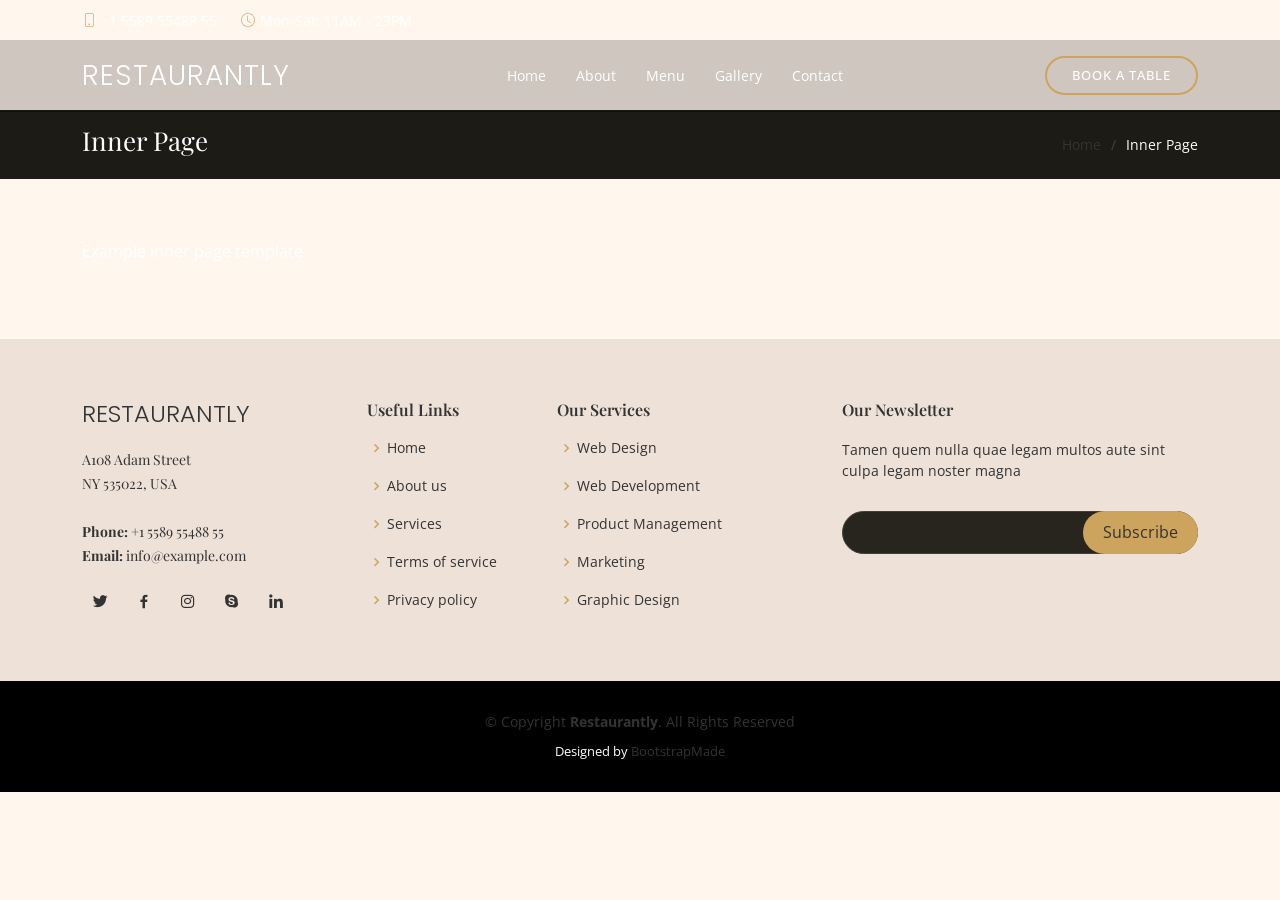
<file: inner-page.html>
<!DOCTYPE html>
<html lang="en">

<head>
  <meta charset="utf-8">
  <meta content="width=device-width, initial-scale=1.0" name="viewport">

  <title>Restaurantly Bootstrap Template - Inner Page</title>
  <meta content="" name="description">
  <meta content="" name="keywords">

  <!-- Favicons -->
  <link href="assets/img/favicon.png" rel="icon">
  <link href="assets/img/apple-touch-icon.png" rel="apple-touch-icon">

  <!-- Google Fonts -->
  <link href="https://fonts.googleapis.com/css?family=Open+Sans:300,300i,400,400i,600,600i,700,700i|Playfair+Display:ital,wght@0,400;0,500;0,600;0,700;1,400;1,500;1,600;1,700|Poppins:300,300i,400,400i,500,500i,600,600i,700,700i" rel="stylesheet">

  <!-- Vendor CSS Files -->
  <link href="assets/vendor/animate.css/animate.min.css" rel="stylesheet">
  <link href="assets/vendor/aos/aos.css" rel="stylesheet">
  <link href="assets/vendor/bootstrap/css/bootstrap.min.css" rel="stylesheet">
  <link href="assets/vendor/bootstrap-icons/bootstrap-icons.css" rel="stylesheet">
  <link href="assets/vendor/boxicons/css/boxicons.min.css" rel="stylesheet">
  <link href="assets/vendor/glightbox/css/glightbox.min.css" rel="stylesheet">
  <link href="assets/vendor/swiper/swiper-bundle.min.css" rel="stylesheet">

  <!-- Template Main CSS File -->
  <link href="assets/css/style.css" rel="stylesheet">

  <!-- =======================================================
  * Template Name: Restaurantly
  * Template URL: https://bootstrapmade.com/restaurantly-restaurant-template/
  * Updated: Mar 17 2024 with Bootstrap v5.3.3
  * Author: BootstrapMade.com
  * License: https://bootstrapmade.com/license/
  ======================================================== -->
</head>

<body>

  <!-- ======= Top Bar ======= -->
  <div id="topbar" class="d-flex align-items-center fixed-top">
    <div class="container d-flex justify-content-center justify-content-md-between">

      <div class="contact-info d-flex align-items-center">
        <i class="bi bi-phone d-flex align-items-center"><span>+1 5589 55488 55</span></i>
        <i class="bi bi-clock d-flex align-items-center ms-4"><span> Mon-Sat: 11AM - 23PM</span></i>
      </div>
    </div>
  </div>

  <!-- ======= Header ======= -->
  <header id="header" class="fixed-top d-flex align-items-cente">
    <div class="container-fluid container-xl d-flex align-items-center justify-content-lg-between">

      <h1 class="logo me-auto me-lg-0"><a href="index.html">Restaurantly</a></h1>
      <!-- Uncomment below if you prefer to use an image logo -->
      <!-- <a href="index.html" class="logo me-auto me-lg-0"><img src="assets/img/logo.png" alt="" class="img-fluid"></a>-->

      <nav id="navbar" class="navbar order-last order-lg-0">
        <ul>
          <li><a class="nav-link scrollto " href="#hero">Home</a></li>
          <li><a class="nav-link scrollto" href="#about">About</a></li>
          <li><a class="nav-link scrollto" href="#menu">Menu</a></li>
          <li><a class="nav-link scrollto" href="#gallery">Gallery</a></li>
          <li><a class="nav-link scrollto" href="#contact">Contact</a></li>
        </ul>
        <i class="bi bi-list mobile-nav-toggle"></i>
      </nav><!-- .navbar -->
      <a href="#book-a-table" class="book-a-table-btn scrollto d-none d-lg-flex">Book a table</a>

    </div>
  </header><!-- End Header -->

  <main id="main">
    <section class="breadcrumbs">
      <div class="container">

        <div class="d-flex justify-content-between align-items-center">
          <h2>Inner Page</h2>
          <ol>
            <li><a href="index.html">Home</a></li>
            <li>Inner Page</li>
          </ol>
        </div>

      </div>
    </section>

    <section class="inner-page">
      <div class="container">
        <p>
          Example inner page template
        </p>
      </div>
    </section>

  </main><!-- End #main -->

  <!-- ======= Footer ======= -->
  <footer id="footer">
    <div class="footer-top">
      <div class="container">
        <div class="row">

          <div class="col-lg-3 col-md-6">
            <div class="footer-info">
              <h3>Restaurantly</h3>
              <p>
                A108 Adam Street <br>
                NY 535022, USA<br><br>
                <strong>Phone:</strong> +1 5589 55488 55<br>
                <strong>Email:</strong> info@example.com<br>
              </p>
              <div class="social-links mt-3">
                <a href="#" class="twitter"><i class="bx bxl-twitter"></i></a>
                <a href="#" class="facebook"><i class="bx bxl-facebook"></i></a>
                <a href="#" class="instagram"><i class="bx bxl-instagram"></i></a>
                <a href="#" class="google-plus"><i class="bx bxl-skype"></i></a>
                <a href="#" class="linkedin"><i class="bx bxl-linkedin"></i></a>
              </div>
            </div>
          </div>

          <div class="col-lg-2 col-md-6 footer-links">
            <h4>Useful Links</h4>
            <ul>
              <li><i class="bx bx-chevron-right"></i> <a href="#">Home</a></li>
              <li><i class="bx bx-chevron-right"></i> <a href="#">About us</a></li>
              <li><i class="bx bx-chevron-right"></i> <a href="#">Services</a></li>
              <li><i class="bx bx-chevron-right"></i> <a href="#">Terms of service</a></li>
              <li><i class="bx bx-chevron-right"></i> <a href="#">Privacy policy</a></li>
            </ul>
          </div>

          <div class="col-lg-3 col-md-6 footer-links">
            <h4>Our Services</h4>
            <ul>
              <li><i class="bx bx-chevron-right"></i> <a href="#">Web Design</a></li>
              <li><i class="bx bx-chevron-right"></i> <a href="#">Web Development</a></li>
              <li><i class="bx bx-chevron-right"></i> <a href="#">Product Management</a></li>
              <li><i class="bx bx-chevron-right"></i> <a href="#">Marketing</a></li>
              <li><i class="bx bx-chevron-right"></i> <a href="#">Graphic Design</a></li>
            </ul>
          </div>

          <div class="col-lg-4 col-md-6 footer-newsletter">
            <h4>Our Newsletter</h4>
            <p>Tamen quem nulla quae legam multos aute sint culpa legam noster magna</p>
            <form action="" method="post">
              <input type="email" name="email"><input type="submit" value="Subscribe">
            </form>

          </div>

        </div>
      </div>
    </div>

    <div class="container">
      <div class="copyright">
        &copy; Copyright <strong><span>Restaurantly</span></strong>. All Rights Reserved
      </div>
      <div class="credits">
        <!-- All the links in the footer should remain intact. -->
        <!-- You can delete the links only if you purchased the pro version. -->
        <!-- Licensing information: https://bootstrapmade.com/license/ -->
        <!-- Purchase the pro version with working PHP/AJAX contact form: https://bootstrapmade.com/restaurantly-restaurant-template/ -->
        Designed by <a href="https://bootstrapmade.com/">BootstrapMade</a>
      </div>
    </div>
  </footer><!-- End Footer -->

  <div id="preloader"></div>
  <a href="#" class="back-to-top d-flex align-items-center justify-content-center"><i class="bi bi-arrow-up-short"></i></a>

  <!-- Vendor JS Files -->
  <script src="assets/vendor/aos/aos.js"></script>
  <script src="assets/vendor/bootstrap/js/bootstrap.bundle.min.js"></script>
  <script src="assets/vendor/glightbox/js/glightbox.min.js"></script>
  <script src="assets/vendor/isotope-layout/isotope.pkgd.min.js"></script>
  <script src="assets/vendor/swiper/swiper-bundle.min.js"></script>
  <script src="assets/vendor/php-email-form/validate.js"></script>

  <!-- Template Main JS File -->
  <script src="assets/js/main.js"></script>

</body>

</html>
</file>
<file: assets/css/style.css>
/**
* Template Name: Restaurantly
* Template URL: https://bootstrapmade.com/restaurantly-restaurant-template/
* Updated: Mar 17 2024 with Bootstrap v5.3.3
* Author: BootstrapMade.com
* License: https://bootstrapmade.com/license/
*/

/*--------------------------------------------------------------
# General
--------------------------------------------------------------*/
body {
  font-family: "Open Sans", sans-serif;
  background: #FFF6EE;
  color: #fff;
}

a {
  color: #333333;
  text-decoration: none;
}

a:hover {
  color: #333333;
  text-decoration: none;
}

h1,
h2,
h3,
h4,
h5,
h6 {
  font-family: "Playfair Display", serif;
}

/*--------------------------------------------------------------
# Preloader
--------------------------------------------------------------*/
#preloader {
  position: fixed;
  top: 0;
  left: 0;
  right: 0;
  bottom: 0;
  z-index: 9999;
  overflow: hidden;
  background: #1a1814;
}

#preloader:before {
  content: "";
  position: fixed;
  top: calc(50% - 30px);
  left: calc(50% - 30px);
  border: 6px solid #1a1814;
  border-top-color: #cda45e;
  border-bottom-color: #cda45e;
  border-radius: 50%;
  width: 60px;
  height: 60px;
  animation: animate-preloader 1s linear infinite;
}

@keyframes animate-preloader {
  0% {
    transform: rotate(0deg);
  }

  100% {
    transform: rotate(360deg);
  }
}

/*--------------------------------------------------------------
# Back to top button
--------------------------------------------------------------*/
.back-to-top {
  position: fixed;
  visibility: hidden;
  opacity: 0;
  right: 15px;
  bottom: 15px;
  z-index: 996;
  width: 44px;
  height: 44px;
  border-radius: 50px;
  transition: all 0.4s;
  border: 2px solid #cda45e;
}

.back-to-top i {
  font-size: 28px;
  color: #cda45e;
  line-height: 0;
}

.back-to-top:hover {
  background: #cda45e;
  color: #1a1814;
}

.back-to-top:hover i {
  color: #444444;
}

.back-to-top.active {
  visibility: visible;
  opacity: 1;
}

/*--------------------------------------------------------------
# Disable aos animation delay on mobile devices
--------------------------------------------------------------*/
@media screen and (max-width: 768px) {
  [data-aos-delay] {
    transition-delay: 0 !important;
  }
}

/*--------------------------------------------------------------
# Top Bar
--------------------------------------------------------------*/
#topbar {
  height: 40px;
  font-size: 14px;
  transition: all 0.5s;
  z-index: 996;
}

#topbar.topbar-scrolled {
  top: -40px;
}

#topbar .contact-info i {
  font-style: normal;
  color: #d9ba85;
}

#topbar .contact-info i span {
  padding-left: 5px;
  color: #fff;
}

#topbar .languages ul {
  display: flex;
  flex-wrap: wrap;
  list-style: none;
  padding: 0;
  margin: 0;
  color: #cda45e;
}

#topbar .languages ul a {
  color: white;
}

#topbar .languages ul li+li {
  padding-left: 10px;
}

#topbar .languages ul li+li::before {
  display: inline-block;
  padding-right: 10px;
  color: rgba(255, 255, 255, 0.5);
  content: "/";
}

/*--------------------------------------------------------------
# Header
--------------------------------------------------------------*/
#header {
  background: rgba(12, 11, 9, 0.2);
  border-bottom: 1px solid rgba(12, 11, 9, 0.6);
  transition: all 0.5s;
  z-index: 997;
  padding: 15px 0;
  top: 40px;
}

#header.header-scrolled {
  top: 0;
  background: rgba(0, 0, 0, 0.85);
  border-bottom: 1px solid #37332a;
}

#header .logo {
  font-size: 28px;
  margin: 0;
  padding: 0;
  line-height: 1;
  font-weight: 300;
  letter-spacing: 1px;
  text-transform: uppercase;
  font-family: "Poppins", sans-serif;
}

#header .logo a {
  color: #fff;
}

#header .logo img {
  max-height: 40px;
}

/*--------------------------------------------------------------
# Book a table button Menu
--------------------------------------------------------------*/
.book-a-table-btn {
  margin: 0 0 0 15px;
  border: 2px solid #cda45e;
  color: #fff;
  border-radius: 50px;
  padding: 8px 25px;
  text-transform: uppercase;
  font-size: 13px;
  font-weight: 500;
  letter-spacing: 1px;
  transition: 0.3s;
}

.book-a-table-btn:hover {
  background: #cda45e;
  color: #fff;
}

@media (max-width: 992px) {
  .book-a-table-btn {
    margin: 0 15px 0 0;
    padding: 8px 20px;
  }
}

/*--------------------------------------------------------------
# Navigation Menu
--------------------------------------------------------------*/
/**
* Desktop Navigation 
*/
.navbar {
  padding: 0;
}

.navbar ul {
  margin: 0;
  padding: 0;
  display: flex;
  list-style: none;
  align-items: center;
}

.navbar li {
  position: relative;
}

.navbar a,
.navbar a:focus {
  display: flex;
  align-items: center;
  justify-content: space-between;
  padding: 10px 0 10px 30px;
  color: #fff;
  white-space: nowrap;
  transition: 0.3s;
  font-size: 14px;
}

.navbar a i,
.navbar a:focus i {
  font-size: 12px;
  line-height: 0;
  margin-left: 5px;
}

.navbar a:hover,
.navbar .active,
.navbar .active:focus,
.navbar li:hover>a {
  color: #d9ba85;
}

.navbar .dropdown ul {
  display: block;
  position: absolute;
  left: 14px;
  top: calc(100% + 30px);
  margin: 0;
  padding: 10px 0;
  z-index: 99;
  opacity: 0;
  visibility: hidden;
  background: #fff;
  box-shadow: 0px 0px 30px rgba(127, 137, 161, 0.25);
  transition: 0.3s;
  border-radius: 4px;
}

.navbar .dropdown ul li {
  min-width: 200px;
}

.navbar .dropdown ul a {
  padding: 10px 20px;
  color: #444444;
}

.navbar .dropdown ul a i {
  font-size: 12px;
}

.navbar .dropdown ul a:hover,
.navbar .dropdown ul .active:hover,
.navbar .dropdown ul li:hover>a {
  color: #cda45e;
}

.navbar .dropdown:hover>ul {
  opacity: 1;
  top: 100%;
  visibility: visible;
}

.navbar .dropdown .dropdown ul {
  top: 0;
  left: calc(100% - 30px);
  visibility: hidden;
}

.navbar .dropdown .dropdown:hover>ul {
  opacity: 1;
  top: 0;
  left: 100%;
  visibility: visible;
}

@media (max-width: 1366px) {
  .navbar .dropdown .dropdown ul {
    left: -90%;
  }

  .navbar .dropdown .dropdown:hover>ul {
    left: -100%;
  }
}

/**
* Mobile Navigation 
*/
.mobile-nav-toggle {
  color: #fff;
  font-size: 28px;
  cursor: pointer;
  display: none;
  line-height: 0;
  transition: 0.5s;
}

@media (max-width: 991px) {
  .mobile-nav-toggle {
    display: block;
  }

  .navbar ul {
    display: none;
  }
}

.navbar-mobile {
  position: fixed;
  overflow: hidden;
  top: 0;
  right: 0;
  left: 0;
  bottom: 0;
  background: rgba(0, 0, 0, 0.9);
  transition: 0.3s;
  z-index: 999;
}

.navbar-mobile .mobile-nav-toggle {
  position: absolute;
  top: 15px;
  right: 15px;
}

.navbar-mobile ul {
  display: block;
  position: absolute;
  top: 55px;
  right: 15px;
  bottom: 15px;
  left: 15px;
  padding: 10px 0;
  border-radius: 6px;
  background-color: #EDE1D8;
  overflow-y: auto;
  transition: 0.3s;
}

.navbar-mobile a,
.navbar-mobile a:focus {
  padding: 10px 20px;
  font-size: 15px;
  color: #1a1814;
}

.navbar-mobile a:hover,
.navbar-mobile .active,
.navbar-mobile li:hover>a {
  color: #cda45e;
}

.navbar-mobile .getstarted,
.navbar-mobile .getstarted:focus {
  margin: 15px;
}

.navbar-mobile .dropdown ul {
  position: static;
  display: none;
  margin: 10px 20px;
  padding: 10px 0;
  z-index: 99;
  opacity: 1;
  visibility: visible;
  background: #fff;
  box-shadow: 0px 0px 30px rgba(127, 137, 161, 0.25);
}

.navbar-mobile .dropdown ul li {
  min-width: 200px;
}

.navbar-mobile .dropdown ul a {
  padding: 10px 20px;
}

.navbar-mobile .dropdown ul a i {
  font-size: 12px;
}

.navbar-mobile .dropdown ul a:hover,
.navbar-mobile .dropdown ul .active:hover,
.navbar-mobile .dropdown ul li:hover>a {
  color: #cda45e;
}

.navbar-mobile .dropdown>.dropdown-active {
  display: block;
}

/*--------------------------------------------------------------
# Hero Section
--------------------------------------------------------------*/
#hero {
  width: 100%;
  height: 100vh;
  background: url("../img/pastries.jpg") top center;
  background-size: cover;
  position: relative;
  padding: 0;
}

#hero:before {
  content: "";
  background: rgba(0, 0, 0, 0.45);
  position: absolute;
  bottom: 0;
  top: 0;
  left: 0;
  right: 0;
}

#hero .container {
  padding-top: 110px;
}

@media (max-width: 992px) {
  #hero .container {
    padding-top: 70px;
  }
}

#hero h1 {
  margin: 0;
  font-size: 48px;
  font-weight: 700;
  line-height: 56px;
  color: #fff;
  font-family: "Poppins", sans-serif;
}

#hero h1 span {
  color: #ebbd6e;
}

#hero h2 {
  color: #eee;
  margin-bottom: 10px 0 0 0;
  font-size: 22px;
}

#hero .btns {
  margin-top: 30px;
}

#hero .btn-menu,
#hero .btn-book {
  font-weight: 600;
  font-size: 13px;
  letter-spacing: 0.5px;
  text-transform: uppercase;
  display: inline-block;
  padding: 12px 30px;
  border-radius: 50px;
  transition: 0.3s;
  line-height: 1;
  color: white;
  border: 2px solid #cda45e;
}

#hero .btn-menu:hover,
#hero .btn-book:hover {
  background: #cda45e;
  color: #fff;
}

#hero .btn-book {
  margin-left: 15px;
}

#hero .play-btn {
  width: 94px;
  height: 94px;
  background: radial-gradient(#cda45e 50%, rgba(205, 164, 94, 0.4) 52%);
  border-radius: 50%;
  display: block;
  position: relative;
  overflow: hidden;
}

#hero .play-btn::after {
  content: "";
  position: absolute;
  left: 50%;
  top: 50%;
  transform: translateX(-40%) translateY(-50%);
  width: 0;
  height: 0;
  border-top: 10px solid transparent;
  border-bottom: 10px solid transparent;
  border-left: 15px solid #fff;
  z-index: 100;
  transition: all 400ms cubic-bezier(0.55, 0.055, 0.675, 0.19);
}

#hero .play-btn::before {
  content: "";
  position: absolute;
  width: 120px;
  height: 120px;
  animation-delay: 0s;
  animation: pulsate-btn 2s;
  animation-direction: forwards;
  animation-iteration-count: infinite;
  animation-timing-function: steps;
  opacity: 1;
  border-radius: 50%;
  border: 5px solid rgba(205, 164, 94, 0.7);
  top: -15%;
  left: -15%;
  background: rgba(198, 16, 0, 0);
}

#hero .play-btn:hover::after {
  border-left: 15px solid #cda45e;
  transform: scale(20);
}

#hero .play-btn:hover::before {
  content: "";
  position: absolute;
  left: 50%;
  top: 50%;
  transform: translateX(-40%) translateY(-50%);
  width: 0;
  height: 0;
  border: none;
  border-top: 10px solid transparent;
  border-bottom: 10px solid transparent;
  border-left: 15px solid #fff;
  z-index: 200;
  animation: none;
  border-radius: 0;
}

@media (min-width: 1600px) {
  #hero {
    background-attachment: fixed;
  }
}

@media (max-width: 992px) {
  #hero .play-btn {
    margin-top: 30px;
  }
}

@media (max-height: 500px) {
  #hero {
    height: auto;
  }

  #hero .container {
    padding-top: 130px;
    padding-bottom: 60px;
  }
}

@media (max-width: 768px) {
  #hero h1 {
    font-size: 28px;
    line-height: 36px;
  }

  #hero h2 {
    font-size: 18px;
    line-height: 24px;
  }
}

@keyframes pulsate-btn {
  0% {
    transform: scale(0.6, 0.6);
    opacity: 1;
  }

  100% {
    transform: scale(1, 1);
    opacity: 0;
  }
}

/*--------------------------------------------------------------
# Sections General
--------------------------------------------------------------*/
section {
  padding: 60px 0;
  overflow: hidden;
}

.section-bg {
  background-color: #EDE1D8;
}

.section-title {
  padding-bottom: 40px;
}

.section-title h2 {
  font-size: 14px;
  font-weight: 500;
  padding: 0;
  line-height: 1px;
  margin: 0 0 5px 0;
  letter-spacing: 2px;
  text-transform: uppercase;
  color: #aaaaaa;
  font-family: "Poppins", sans-serif;
}

.section-title h2::after {
  content: "";
  width: 120px;
  height: 1px;
  display: inline-block;
  background: rgba(255, 255, 255, 0.2);
  margin: 4px 10px;
}

.section-title p {
  margin: 0;
  margin: 0;
  font-size: 36px;
  font-weight: 700;
  font-family: "Playfair Display", serif;
  color: #333333;
}

/*--------------------------------------------------------------
# About
--------------------------------------------------------------*/
.breadcrumbs {
  padding: 15px 0;
  background: #1d1b16;
  margin-top: 110px;
}

@media (max-width: 992px) {
  .breadcrumbs {
    margin-top: 98px;
  }
}

.breadcrumbs h2 {
  font-size: 26px;
  font-weight: 300;
}

.breadcrumbs ol {
  display: flex;
  flex-wrap: wrap;
  list-style: none;
  padding: 0;
  margin: 0;
  font-size: 14px;
}

.breadcrumbs ol li+li {
  padding-left: 10px;
}

.breadcrumbs ol li+li::before {
  display: inline-block;
  padding-right: 10px;
  color: #46433b;
  content: "/";
}

@media (max-width: 768px) {
  .breadcrumbs .d-flex {
    display: block !important;
  }

  .breadcrumbs ol {
    display: block;
  }

  .breadcrumbs ol li {
    display: inline-block;
  }
}

/*--------------------------------------------------------------
# About
--------------------------------------------------------------*/
.about {
  background: url("../img/lemonhoney.jpg") center center;
  background-size: cover;
  position: relative;
  padding: 80px 0;
}

.about:before {
  content: "";
  background: rgba(0, 0, 0, 0.5);
  position: absolute;
  bottom: 0;
  top: 0;
  left: 0;
  right: 0;
}

.about .about-img {
  position: relative;
  transition: 0.5s;
}

.about .about-img img {
  max-width: 100%;
  border: 4px solid rgba(255, 255, 255, 0.2);
  position: relative;
}

.about .about-img::before {
  position: absolute;
  left: 20px;
  top: 20px;
  width: 60px;
  height: 60px;
  z-index: 1;
  content: "";
  border-left: 5px solid #cda45e;
  border-top: 5px solid #cda45e;
  transition: 0.5s;
}

.about .about-img::after {
  position: absolute;
  right: 20px;
  bottom: 20px;
  width: 60px;
  height: 60px;
  z-index: 2;
  content: "";
  border-right: 5px solid #cda45e;
  border-bottom: 5px solid #cda45e;
  transition: 0.5s;
}

.about .about-img:hover {
  transform: scale(1.03);
}

.about .about-img:hover::before {
  left: 10px;
  top: 10px;
}

.about .about-img:hover::after {
  right: 10px;
  bottom: 10px;
}

.about .content {
  position: relative;
}

.about .content h3 {
  font-weight: 600;
  font-size: 26px;
}

.about .content ul {
  list-style: none;
  padding: 0;
}

.about .content ul li {
  padding-bottom: 10px;
}

.about .content ul i {
  font-size: 20px;
  padding-right: 4px;
  color: #cda45e;
}

.about .content p:last-child {
  margin-bottom: 0;
}

@media (min-width: 1024px) {
  .about {
    background-attachment: fixed;
  }
}

/*--------------------------------------------------------------
# Menu Section
--------------------------------------------------------------*/
.menu #menu-flters {
  padding: 0;
  margin: 0 auto 0 auto;
  list-style: none;
  text-align: center;
  border-radius: 50px;
}

.menu #menu-flters li {
  cursor: pointer;
  display: inline-block;
  padding: 8px 12px 10px 12px;
  font-size: 16px;
  font-weight: 500;
  line-height: 1;
  color: #333333;
  margin-bottom: 10px;
  transition: all ease-in-out 0.3s;
  border-radius: 50px;
  font-family: "Playfair Display", serif;
}

.menu #menu-flters li:hover,
.menu #menu-flters li.filter-active {
  color: #cda45e;
}

.menu #menu-flters li:last-child {
  margin-right: 0;
}

.menu .menu-item {
  margin-top: 50px;
}

.menu .menu-img {
  width: 100px;
  border-radius: 50%;
  float: left;
  border: 5px solid #EDE1D8(255, 255, 255, 0.2);
}

.menu .menu-content {
  margin-left: 85px;
  overflow: hidden;
  display: flex;
  justify-content: space-between;
  position: relative;
}

.menu .menu-content::after {
  content: "......................................................................" "...................................................................." "....................................................................";
  position: absolute;
  left: 20px;
  right: 0;
  top: -4px;
  z-index: 1;
  color: #EDE1D8;
  font-family: Arial, "Helvetica Neue", Helvetica, sans-serif;
}

.menu .menu-content a {
  padding-right: 10px;
  background: #EDE1D8;
  position: relative;
  z-index: 3;
  font-weight: 700;
  color: #333333;
  transition: 0.3s;
}

.menu .menu-content a:hover {
  color: #333333;
}

.menu .menu-content span {
  background: #EDE1D8;
  position: relative;
  z-index: 3;
  padding: 0 10px;
  font-weight: 600;
  color: #333333;
}

.menu .menu-ingredients {
  margin-left: 85px;
  font-style: italic;
  font-size: 14px;
  font-family: "Poppins", sans-serif;
  color: #333333;
}

/*--------------------------------------------------------------
# Book A Table
--------------------------------------------------------------*/
.book-a-table .php-email-form {
  width: 100%;
}

.book-a-table .php-email-form .form-group {
  padding-bottom: 8px;
}

.book-a-table .php-email-form .validate {
  display: none;
  color: red;
  margin: 0 0 15px 0;
  font-weight: 400;
  font-size: 13px;
}

.book-a-table .php-email-form .error-message {
  display: none;
  color: #fff;
  background: #ed3c0d;
  text-align: left;
  padding: 15px;
  font-weight: 600;
}

.book-a-table .php-email-form .error-message br+br {
  margin-top: 25px;
}

.book-a-table .php-email-form .sent-message {
  display: none;
  color: #fff;
  background: #18d26e;
  text-align: center;
  padding: 15px;
  font-weight: 600;
}

.book-a-table .php-email-form .loading {
  display: none;
  text-align: center;
  padding: 15px;
}

.book-a-table .php-email-form .loading:before {
  content: "";
  display: inline-block;
  border-radius: 50%;
  width: 24px;
  height: 24px;
  margin: 0 10px -6px 0;
  border: 3px solid #cda45e;
  border-top-color: #1a1814;
  animation: animate-loading 1s linear infinite;
}

.book-a-table .php-email-form input,
.book-a-table .php-email-form textarea {
  border-radius: 0;
  box-shadow: none;
  font-size: 14px;
  background: #EDE1D8;
  border-color: #EDE1D8;
  color: white;
}

.book-a-table .php-email-form input::-moz-placeholder,
.book-a-table .php-email-form textarea::-moz-placeholder {
  color: #a49b89;
}

.book-a-table .php-email-form input::placeholder,
.book-a-table .php-email-form textarea::placeholder {
  color: #a49b89;
}

.book-a-table .php-email-form input:focus,
.book-a-table .php-email-form textarea:focus {
  border-color: #cda45e;
}

.book-a-table .php-email-form input {
  height: 44px;
}

.book-a-table .php-email-form textarea {
  padding: 10px 12px;
}

.book-a-table .php-email-form button[type=submit] {
  background: #cda45e;
  border: 0;
  padding: 10px 35px;
  color: #fff;
  transition: 0.4s;
  border-radius: 50px;
}

.book-a-table .php-email-form button[type=submit]:hover {
  background: #d3af71;
}

/*--------------------------------------------------------------
# Gallery
--------------------------------------------------------------*/
.gallery .gallery-item {
  overflow: hidden;
  border-right: 3px solid #454035;
  border-bottom: 3px solid #454035;
}

.gallery .gallery-item img {
  transition: all ease-in-out 0.4s;
}

.gallery .gallery-item:hover img {
  transform: scale(1.1);
}

/*--------------------------------------------------------------
# Contact
--------------------------------------------------------------*/
.contact .info {
  width: 100%;
}

.contact .info i {
  font-size: 20px;
  float: left;
  width: 44px;
  height: 44px;
  background: #cda45e;
  display: flex;
  justify-content: center;
  align-items: center;
  border-radius: 50px;
  transition: all 0.3s ease-in-out;
}

.contact .info h4 {
  padding: 0 0 0 60px;
  font-size: 18px;
  font-weight: 500;
  margin-bottom: 5px;
  font-family: "Poppins", sans-serif;
  color: #333333;
}

.contact .info p {
  padding: 0 0 0 60px;
  margin-bottom: 0;
  font-size: 14px;
  color: #bab3a6;
}

.contact .info .open-hours,
.contact .info .email,
.contact .info .phone {
  margin-top: 40px;
}

.contact .php-email-form {
  width: 100%;
}

.contact .php-email-form .form-group {
  padding-bottom: 8px;
}

.contact .php-email-form .validate {
  display: none;
  color: red;
  margin: 0 0 15px 0;
  font-weight: 400;
  font-size: 13px;
}

.contact .php-email-form .error-message {
  display: none;
  color: #fff;
  background: #ed3c0d;
  text-align: center;
  padding: 15px;
  font-weight: 600;
}

.contact .php-email-form .sent-message {
  display: none;
  color: #fff;
  background: #18d26e;
  text-align: center;
  padding: 15px;
  font-weight: 600;
}

.contact .php-email-form .loading {
  display: none;
  text-align: center;
  padding: 15px;
}

.contact .php-email-form .loading:before {
  content: "";
  display: inline-block;
  border-radius: 50%;
  width: 24px;
  height: 24px;
  margin: 0 10px -6px 0;
  border: 3px solid #cda45e;
  border-top-color: #1a1814;
  animation: animate-loading 1s linear infinite;
}

.contact .php-email-form input,
.contact .php-email-form textarea {
  border-radius: 0;
  box-shadow: none;
  font-size: 14px;
  background: #EDE1D8;
  border-color: #EDE1D8;
  color: white;
}

.contact .php-email-form input::-moz-placeholder,
.contact .php-email-form textarea::-moz-placeholder {
  color: #a49b89;
}

.contact .php-email-form input::placeholder,
.contact .php-email-form textarea::placeholder {
  color: #a49b89;
}

.contact .php-email-form input:focus,
.contact .php-email-form textarea:focus {
  border-color: #cda45e;
}

.contact .php-email-form input {
  height: 44px;
}

.contact .php-email-form textarea {
  padding: 10px 12px;
}

.contact .php-email-form button[type=submit] {
  background: #cda45e;
  border: 0;
  padding: 10px 35px;
  color: #fff;
  transition: 0.4s;
  border-radius: 50px;
}

.contact .php-email-form button[type=submit]:hover {
  background: #d3af71;
}

@keyframes animate-loading {
  0% {
    transform: rotate(0deg);
  }

  100% {
    transform: rotate(360deg);
  }
}

/*--------------------------------------------------------------
# Footer
--------------------------------------------------------------*/
#footer {
  background: black;
  padding: 0 0 30px 0;
  color: #333333;
  font-size: 14px;
}

#footer .footer-top {
  background: #EDE1D8;
  border-top: 1px solid #EDE1D8;
  border-bottom: 1px solid #EDE1D8;
  padding: 60px 0 30px 0;
}

#footer .footer-top .footer-info {
  margin-bottom: 30px;
}

#footer .footer-top .footer-info h3 {
  font-size: 24px;
  margin: 0 0 20px 0;
  padding: 2px 0 2px 0;
  line-height: 1;
  font-weight: 300;
  text-transform: uppercase;
  font-family: "Poppins", sans-serif;
  color: #333333;
}

#footer .footer-top .footer-info p {
  font-size: 14px;
  line-height: 24px;
  margin-bottom: 0;
  font-family: "Playfair Display", serif;
  color: #333333;
}

#footer .footer-top .social-links a {
  font-size: 18px;
  display: inline-block;
  background: #EDE1D8;
  color: #333333;
  line-height: 1;
  padding: 8px 0;
  margin-right: 4px;
  border-radius: 50%;
  text-align: center;
  width: 36px;
  height: 36px;
  transition: 0.3s;
}

#footer .footer-top .social-links a:hover {
  background: #cda45e;
  color: #333333;
  text-decoration: none;
}

#footer .footer-top h4 {
  font-size: 16px;
  font-weight: 600;
  color: #333333;
  position: relative;
  padding-bottom: 12px;
}

#footer .footer-top .footer-links {
  margin-bottom: 30px;
}

#footer .footer-top .footer-links ul {
  list-style: none;
  padding: 0;
  margin: 0;
}

#footer .footer-top .footer-links ul i {
  padding-right: 2px;
  color: #cda45e;
  font-size: 18px;
  line-height: 1;
}

#footer .footer-top .footer-links ul li {
  padding: 10px 0;
  display: flex;
  align-items: center;
}

#footer .footer-top .footer-links ul li:first-child {
  padding-top: 0;
}

#footer .footer-top .footer-links ul a {
  color: #333333;
  transition: 0.3s;
  display: inline-block;
  line-height: 1;
}

#footer .footer-top .footer-links ul a:hover {
  color: #cda45e;
}

#footer .footer-top .footer-newsletter form {
  margin-top: 30px;
  background: #28251f;
  padding: 6px 10px;
  position: relative;
  border-radius: 50px;
  border: 1px solid #454035;
}

#footer .footer-top .footer-newsletter form input[type=email] {
  border: 0;
  padding: 4px;
  width: calc(100% - 110px);
  background: #28251f;
  color: #EDE1D8;
}

#footer .footer-top .footer-newsletter form input[type=submit] {
  position: absolute;
  top: -1px;
  right: -1px;
  bottom: -1px;
  border: 0;
  background: none;
  font-size: 16px;
  padding: 0 20px 2px 20px;
  background: #cda45e;
  color: #333333;
  transition: 0.3s;
  border-radius: 50px;
}

#footer .footer-top .footer-newsletter form input[type=submit]:hover {
  background: #d3af71;
  
}

#footer .copyright {
  text-align: center;
  padding-top: 30px;
}

#footer .credits {
  padding-top: 10px;
  text-align: center;
  font-size: 13px;
  color: #fff;
}
</file>
